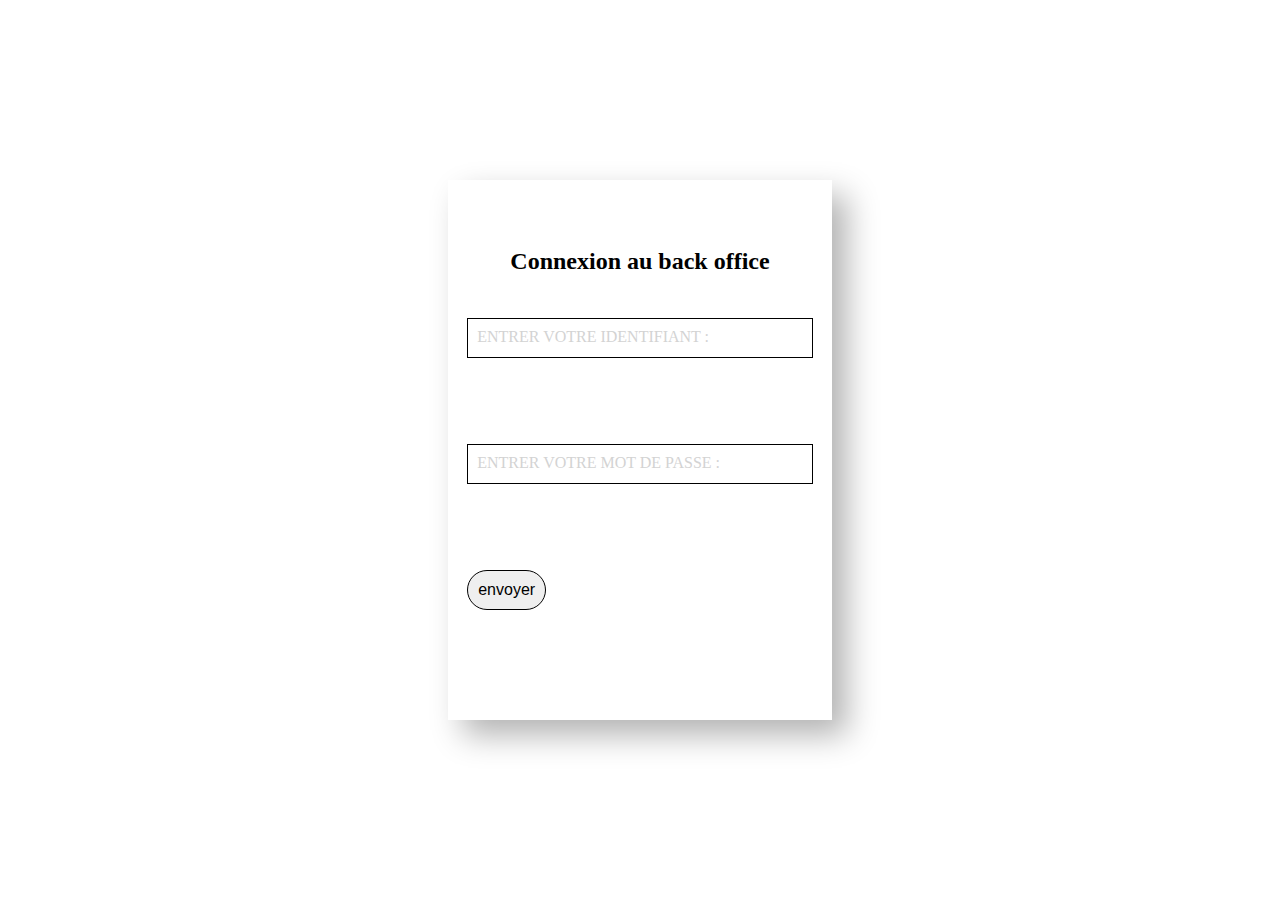
<file: public/backoffice/backOfficeMdp.html>
<!DOCTYPE html>
<html lang="fr">
<head>
    <meta charset="UTF-8">
    <meta name="viewport" content="width=device-width, initial-scale=1.0">
    <link rel="stylesheet" href="assets/style/backOfficeMdp.css">
    <title>Back Office </title>
</head>
<body>
    <div class="conteneurConnection">

        <h2>Connexion au back office</h2>

        <form action="" method="post">

            <div class="InputBox">
              <input type="text" name="name" id="name" required />
              <span><label for="name">Entrer votre identifiant :</label></span>
            </div>

            <div class="InputBox">
              <input type="password" name="password" id="password" required />
              <span><label for="password">Entrer votre mot de passe :</label></span>
            </div>

            <div class="InputBox">
              <input type="submit" id="Envoyer" value="envoyer" />
            </div>

          </form>
    </div>
</body>
</html>
</file>
<file: public/backoffice/assets/style/backOfficeMdp.css>
:root{
    --blanc: #FFF;
    --gris: #D3D3D3;
    --noir: #000;
}

*,::after,::after{
    padding: 0;
    margin: 0;
    box-sizing: border-box;
}

body{
    height: 100vh;
    display: flex;
    align-items: center;
    justify-content: center;
}

.conteneurConnection{
    height: 60vh;
    width: 30vw;
    box-shadow: 15px 15px 30px rgba(0,0,0,0.3);
    display: flex;
    align-items: center;
    justify-content: center;
    flex-direction: column;
}
.conteneurConnection form{
    height: 70%;
    width: 90%;
    display: flex;
    flex-direction: column;
    justify-content: space-around;
}
.conteneurConnection input{
    width: 80%;
    border: 1px solid var(--noir);
    min-width: fit-content;
}

#Envoyer{
    border-radius: 50px;
    width: 20%;
    height: 100%;
    cursor: pointer;
}

/* animation */
.InputBox{
    position: relative;
}
.InputBox input{
    width: 100%;
    padding: 10px;
    outline: none;
    font-size: 1em;
}
.InputBox span{
    position: absolute;
    left: 0;
    padding: 10px;
    pointer-events: none;
    font-size: 1em;
    text-transform: uppercase;
    color: #D3D3D3;
    transition: 0.5s;
}
.InputBox input:valid ~ span,
.InputBox input:focus ~ span{
    color: #F1F1F1;
    transform: translateX(10px) translateY(-7px);
    font-size: 0.65em;
    padding: 0 10px;
    background-color: var(--blanc);
    border-left: 1px solid var(--noir);
    border-right: 1px solid var(--noir);
    letter-spacing: 0.2em;
}

/* responsive */
@media (max-width: 1024px) {
    .conteneurConnection{
        width: 60vw;
    }
}

@media (max-width: 491px) {
    .conteneurConnection{
        height: 90vh;
        width: 90vw;
        display: flex;
        justify-content: space-evenly;
    }
    .conteneurConnection form{
        height: 100%;
        width: 100%;
    }
}
</file>
